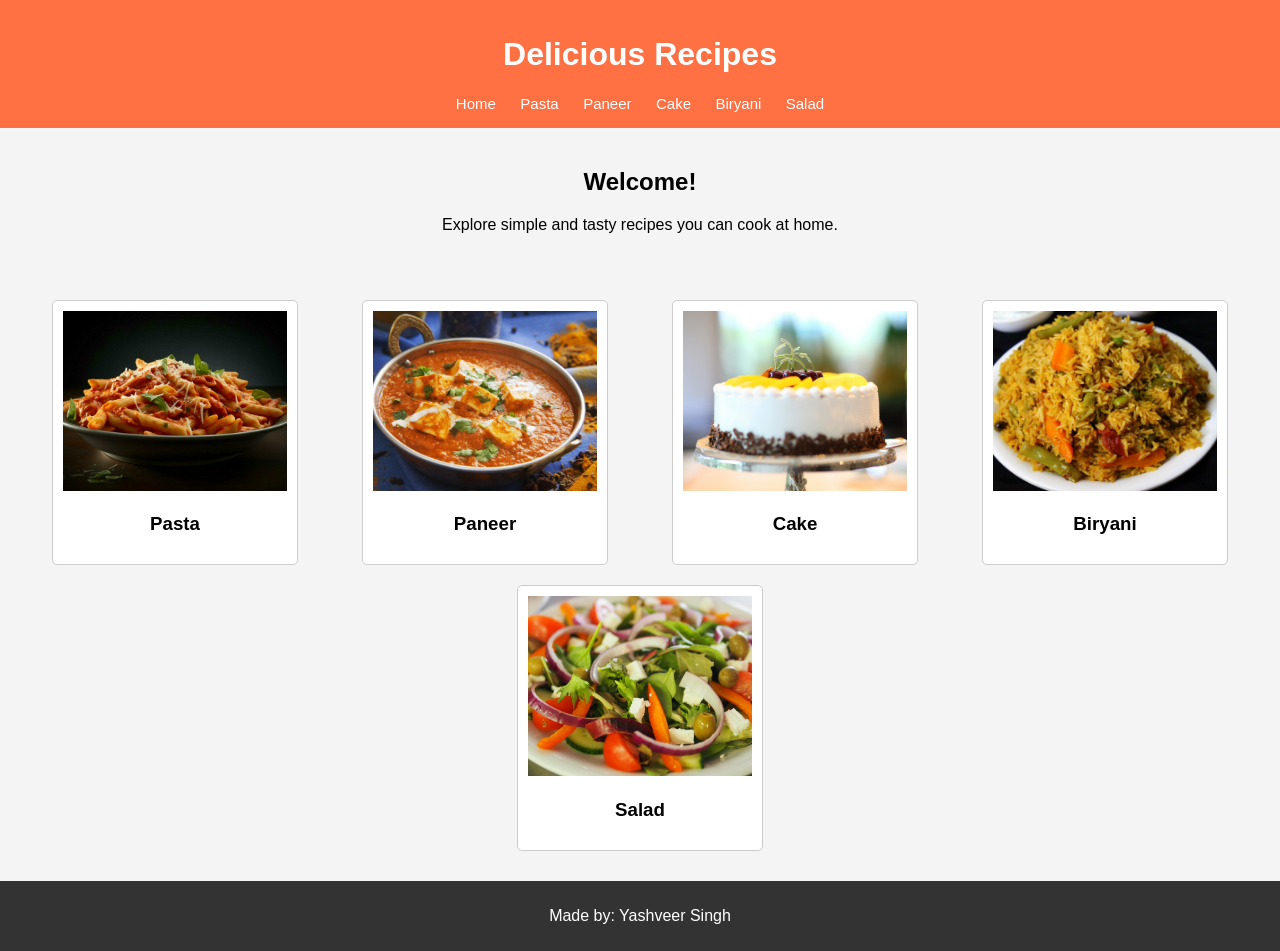
<file: index.html>
<!DOCTYPE html>
<html>
<head>
    <title>Delicious Recipes</title>
    <link rel="stylesheet" href="css/styles.css">
</head>
<body>

<header>
    <h1>Delicious Recipes</h1>
    <nav>
        <a href="index.html">Home</a>
        <a href="recipe1.html">Pasta</a>
        <a href="recipe2.html">Paneer</a>
        <a href="recipe3.html">Cake</a>
        <a href="recipe4.html">Biryani</a>
        <a href="recipe5.html">Salad</a>
    </nav>
</header>

<section class="intro">
    <h2>Welcome!</h2>
    <p>Explore simple and tasty recipes you can cook at home.</p>
</section>

<section class="recipes">
    <div class="card">
        <img src="images/pasta.jpg" width = "600">
        <h3>Pasta</h3>
    </div>

    <div class="card">
        <img src="images/paneer.jpg" width = "600">
        <h3>Paneer</h3>
    </div>

    <div class="card">
        <img src="images/cake.jpg" width = "600">
        <h3>Cake</h3>
    </div>

    <div class="card">
        <img src="images/biryani.jpg" width = "600">
        <h3>Biryani</h3>
    </div>

    <div class="card">
        <img src="images/salad.jpg" width = "600">
        <h3>Salad</h3>
    </div>
</section>

<footer>
    <p>Made by: Yashveer Singh</p>
</footer>

</body>
</html>
</file>
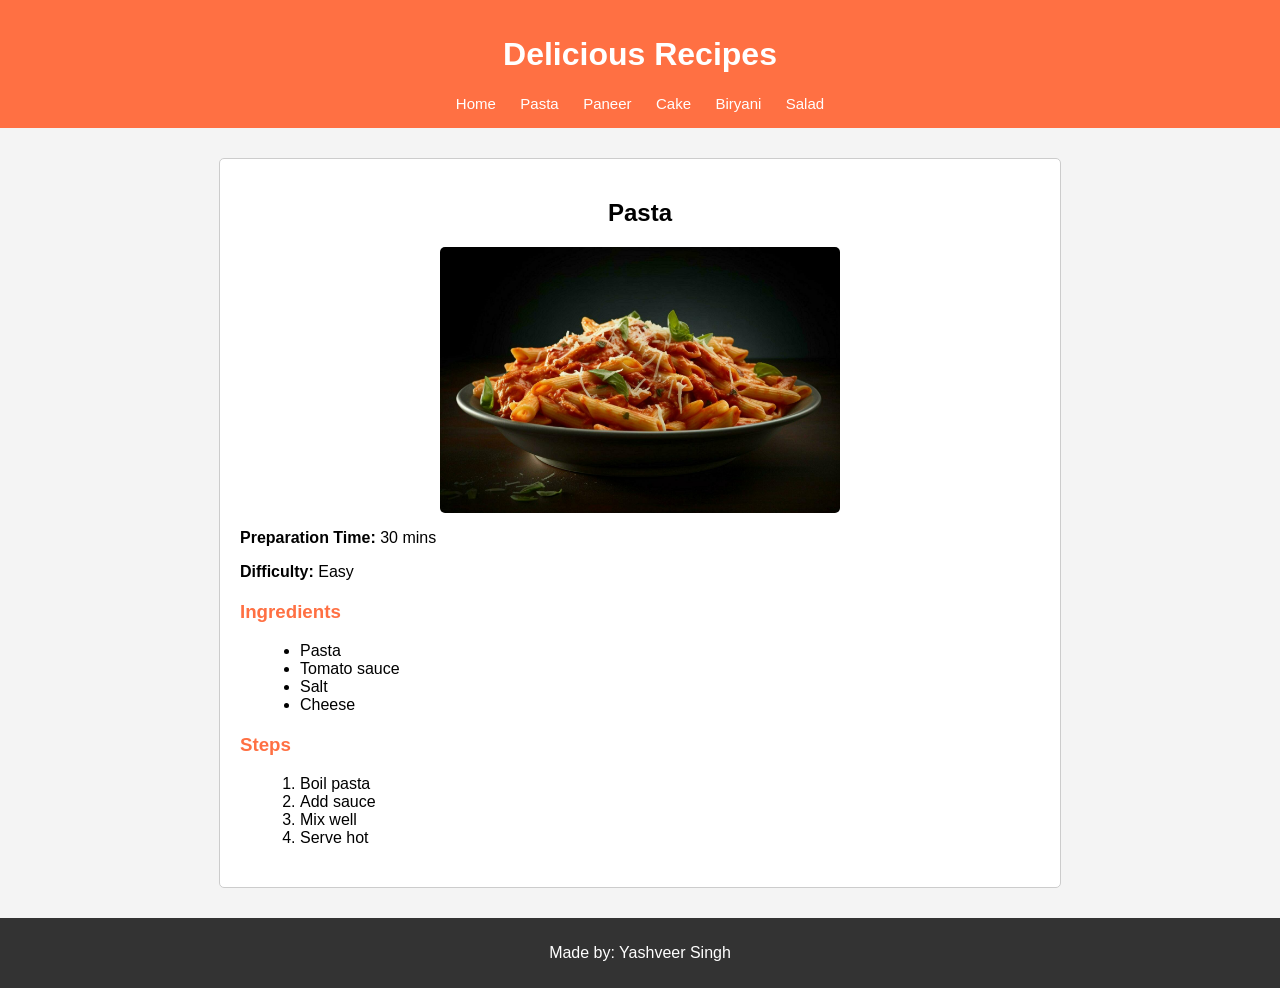
<file: recipe1.html>
<!DOCTYPE html>
<html>
<head>
    <title>Pasta Recipe</title>
    <link rel="stylesheet" href="css/styles.css">
</head>
<body>

<header>
    <h1>Delicious Recipes</h1>
    <nav>
        <a href="index.html">Home</a>
        <a href="recipe1.html">Pasta</a>
        <a href="recipe2.html">Paneer</a>
        <a href="recipe3.html">Cake</a>
        <a href="recipe4.html">Biryani</a>
        <a href="recipe5.html">Salad</a>
    </nav>
</header>

<section class="recipe">
    <h2>Pasta</h2>
    <img src="images/pasta.jpg" width="700">

    <p><strong>Preparation Time:</strong> 30 mins</p>
    <p><strong>Difficulty:</strong> Easy</p>

    <h3>Ingredients</h3>
    <ul>
        <li>Pasta</li>
        <li>Tomato sauce</li>
        <li>Salt</li>
        <li>Cheese</li>
    </ul>

    <h3>Steps</h3>
    <ol>
        <li>Boil pasta</li>
        <li>Add sauce</li>
        <li>Mix well</li>
        <li>Serve hot</li>
    </ol>
</section>

<footer>
    <p>Made by: Yashveer Singh</p>
</footer>

</body>
</html>
</file>
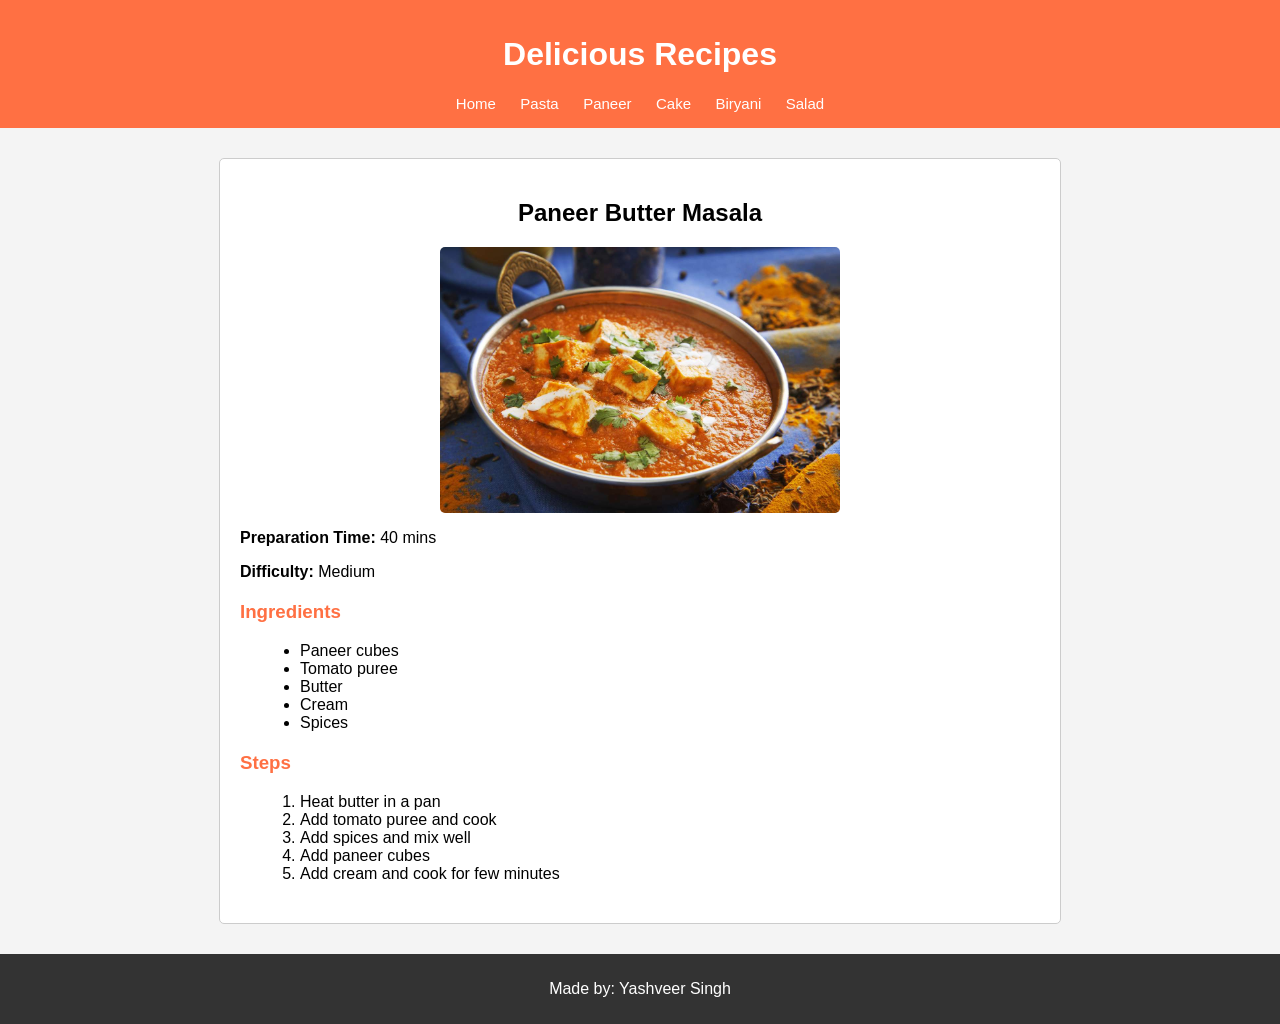
<file: recipe2.html>
<!DOCTYPE html>
<html>
<head>
    <title>Paneer Recipe</title>
    <link rel="stylesheet" href="css/styles.css">
</head>
<body>

<header>
    <h1>Delicious Recipes</h1>
    <nav>
        <a href="index.html">Home</a>
        <a href="recipe1.html">Pasta</a>
        <a href="recipe2.html">Paneer</a>
        <a href="recipe3.html">Cake</a>
        <a href="recipe4.html">Biryani</a>
        <a href="recipe5.html">Salad</a>
    </nav>
</header>

<section class="recipe">
    <h2>Paneer Butter Masala</h2>
    <img src="images/paneer.jpg" width = "700">

    <p><strong>Preparation Time:</strong> 40 mins</p>
    <p><strong>Difficulty:</strong> Medium</p>

    <h3>Ingredients</h3>
    <ul>
        <li>Paneer cubes</li>
        <li>Tomato puree</li>
        <li>Butter</li>
        <li>Cream</li>
        <li>Spices</li>
    </ul>

    <h3>Steps</h3>
    <ol>
        <li>Heat butter in a pan</li>
        <li>Add tomato puree and cook</li>
        <li>Add spices and mix well</li>
        <li>Add paneer cubes</li>
        <li>Add cream and cook for few minutes</li>
    </ol>
</section>

<footer>
    <p>Made by: Yashveer Singh</p>
</footer>

</body>
</html>
</file>
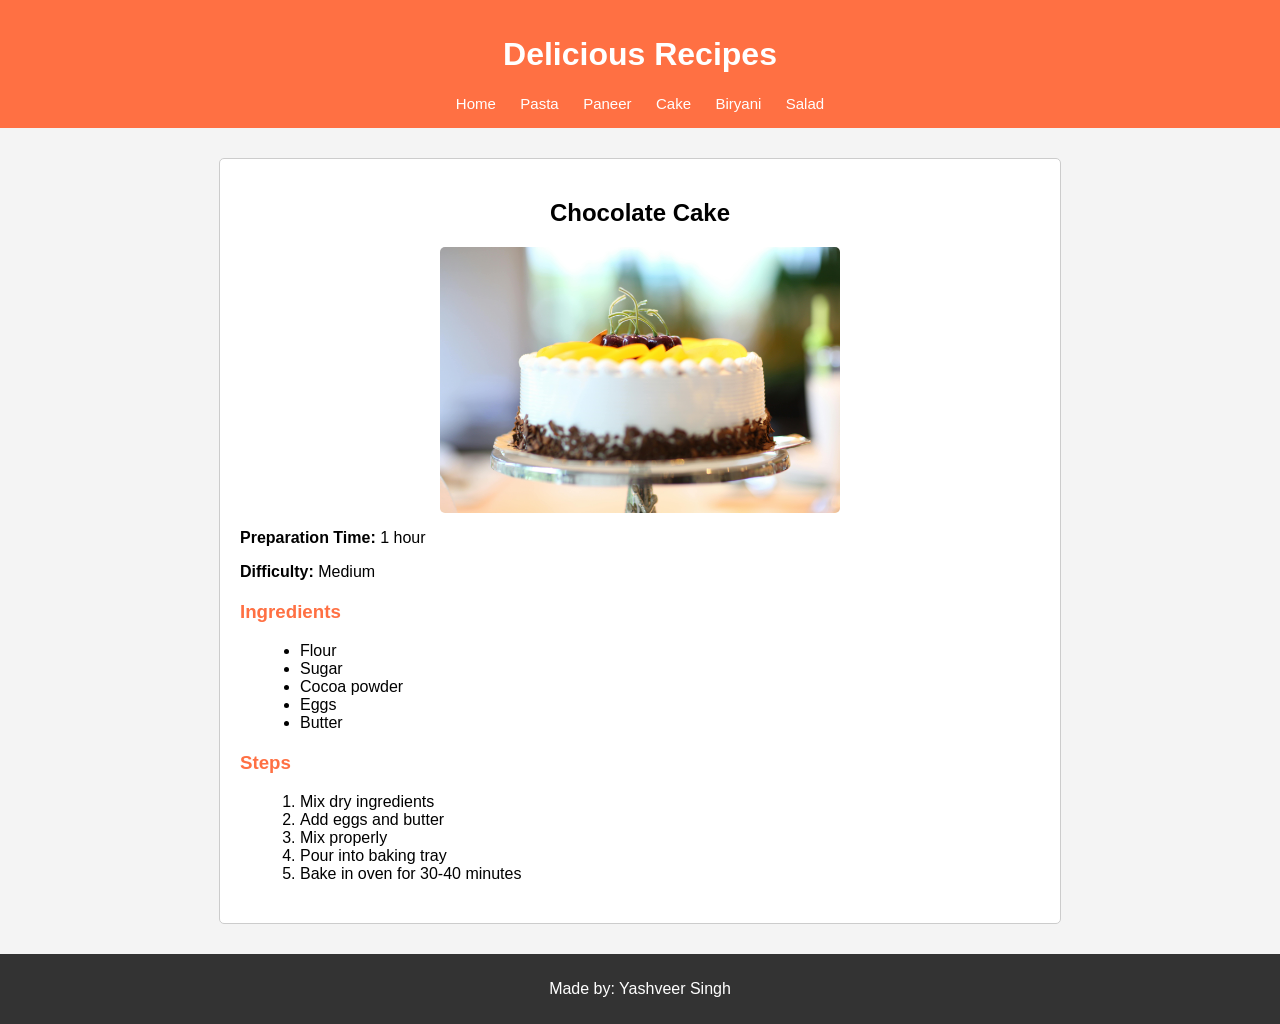
<file: recipe3.html>
<!DOCTYPE html>
<html>
<head>
    <title>Cake Recipe</title>
    <link rel="stylesheet" href="css/styles.css">
</head>
<body>

<header>
    <h1>Delicious Recipes</h1>
    <nav>
        <a href="index.html">Home</a>
        <a href="recipe1.html">Pasta</a>
        <a href="recipe2.html">Paneer</a>
        <a href="recipe3.html">Cake</a>
        <a href="recipe4.html">Biryani</a>
        <a href="recipe5.html">Salad</a>
    </nav>
</header>

<section class="recipe">
    <h2>Chocolate Cake</h2>
    <img src="images/cake.jpg" width = "700">

    <p><strong>Preparation Time:</strong> 1 hour</p>
    <p><strong>Difficulty:</strong> Medium</p>

    <h3>Ingredients</h3>
    <ul>
        <li>Flour</li>
        <li>Sugar</li>
        <li>Cocoa powder</li>
        <li>Eggs</li>
        <li>Butter</li>
    </ul>

    <h3>Steps</h3>
    <ol>
        <li>Mix dry ingredients</li>
        <li>Add eggs and butter</li>
        <li>Mix properly</li>
        <li>Pour into baking tray</li>
        <li>Bake in oven for 30-40 minutes</li>
    </ol>
</section>

<footer>
    <p>Made by: Yashveer Singh</p>
</footer>

</body>
</html>
</file>
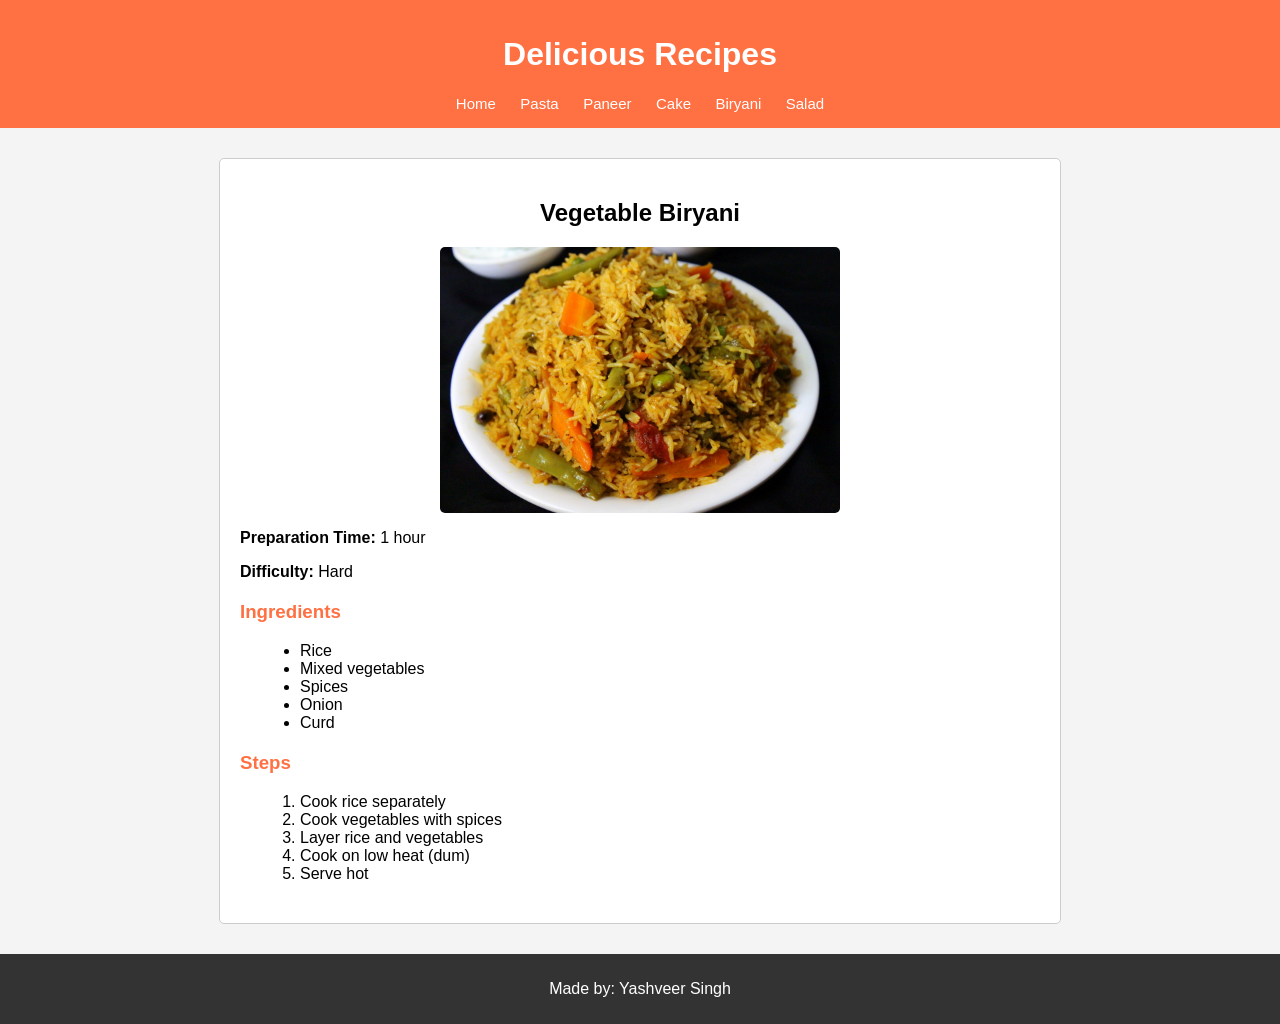
<file: recipe4.html>
<!DOCTYPE html>
<html>
<head>
    <title>Biryani Recipe</title>
    <link rel="stylesheet" href="css/styles.css">
</head>
<body>

<header>
    <h1>Delicious Recipes</h1>
    <nav>
        <a href="index.html">Home</a>
        <a href="recipe1.html">Pasta</a>
        <a href="recipe2.html">Paneer</a>
        <a href="recipe3.html">Cake</a>
        <a href="recipe4.html">Biryani</a>
        <a href="recipe5.html">Salad</a>
    </nav>
</header>

<section class="recipe">
    <h2>Vegetable Biryani</h2>
    <img src="images/biryani.jpg" width = "700">

    <p><strong>Preparation Time:</strong> 1 hour</p>
    <p><strong>Difficulty:</strong> Hard</p>

    <h3>Ingredients</h3>
    <ul>
        <li>Rice</li>
        <li>Mixed vegetables</li>
        <li>Spices</li>
        <li>Onion</li>
        <li>Curd</li>
    </ul>

    <h3>Steps</h3>
    <ol>
        <li>Cook rice separately</li>
        <li>Cook vegetables with spices</li>
        <li>Layer rice and vegetables</li>
        <li>Cook on low heat (dum)</li>
        <li>Serve hot</li>
    </ol>
</section>

<footer>
    <p>Made by: Yashveer Singh</p>
</footer>

</body>
</html>
</file>
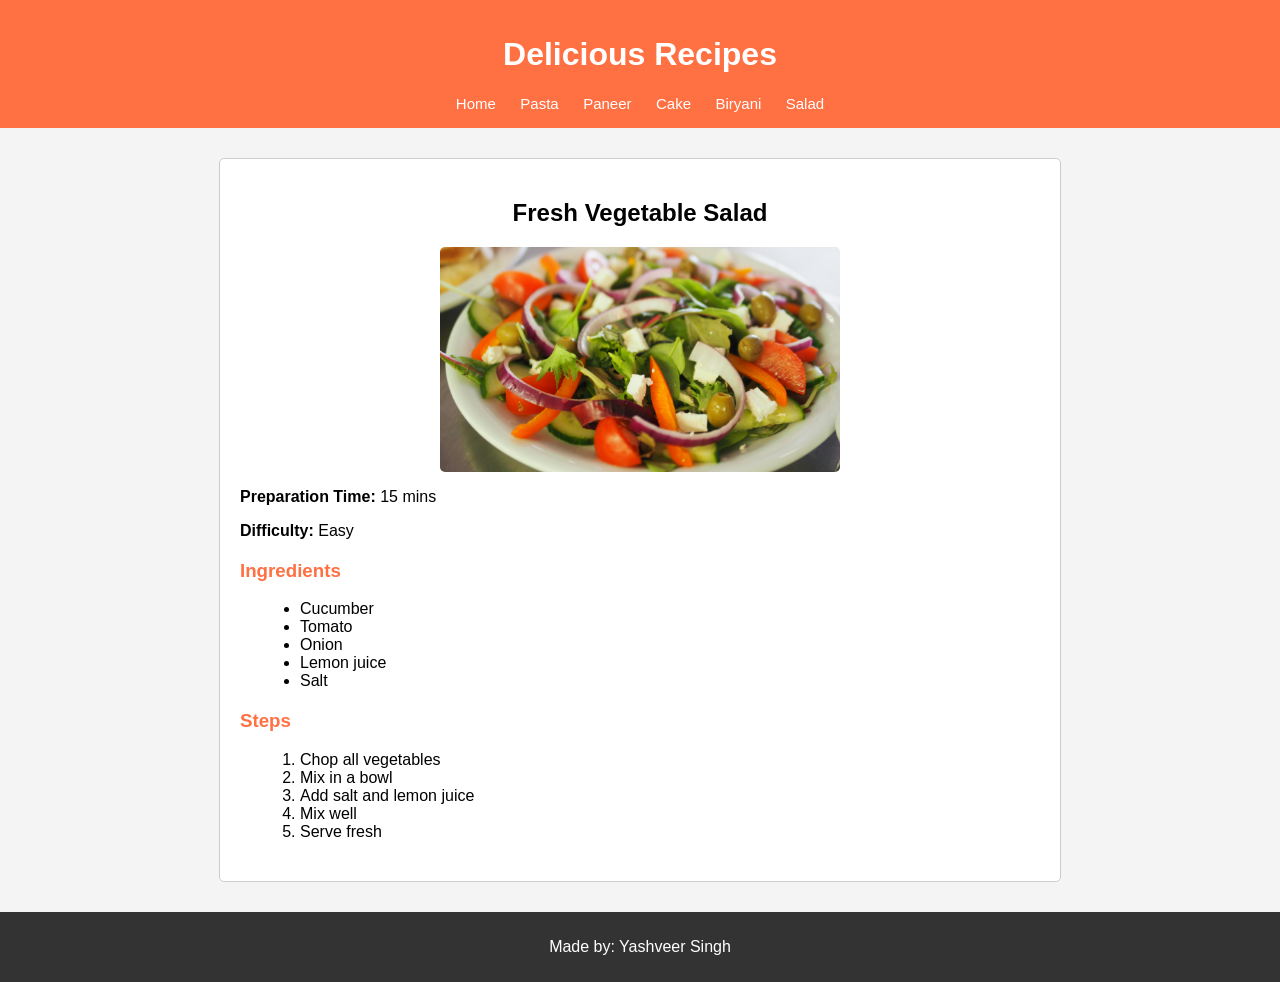
<file: recipe5.html>
<!DOCTYPE html>
<html>
<head>
    <title>Salad Recipe</title>
    <link rel="stylesheet" href="css/styles.css">
</head>
<body>

<header>
    <h1>Delicious Recipes</h1>
    <nav>
        <a href="index.html">Home</a>
        <a href="recipe1.html">Pasta</a>
        <a href="recipe2.html">Paneer</a>
        <a href="recipe3.html">Cake</a>
        <a href="recipe4.html">Biryani</a>
        <a href="recipe5.html">Salad</a>
    </nav>
</header>

<section class="recipe">
    <h2>Fresh Vegetable Salad</h2>
    <img src="images/salad.jpg" width="700">

    <p><strong>Preparation Time:</strong> 15 mins</p>
    <p><strong>Difficulty:</strong> Easy</p>

    <h3>Ingredients</h3>
    <ul>
        <li>Cucumber</li>
        <li>Tomato</li>
        <li>Onion</li>
        <li>Lemon juice</li>
        <li>Salt</li>
    </ul>

    <h3>Steps</h3>
    <ol>
        <li>Chop all vegetables</li>
        <li>Mix in a bowl</li>
        <li>Add salt and lemon juice</li>
        <li>Mix well</li>
        <li>Serve fresh</li>
    </ol>
</section>

<footer>
    <p>Made by: Yashveer Singh</p>
</footer>

</body>
</html>
</file>
<file: css/styles.css>
body {
    font-family: Arial, sans-serif;
    margin: 0;
    background-color: #f4f4f4;
}

header {
    background-color: #ff7043;
    color: white;
    text-align: center;
    padding: 15px;
}

nav a {
    color: white;
    margin: 0 10px;
    text-decoration: none;
    font-size: 15px;
}

nav a:hover {
    text-decoration: underline;
}

.intro {
    text-align: center;
    padding: 20px;
}

.recipes {
    display: flex;
    justify-content: space-around;
    flex-wrap: wrap;
    padding: 20px;
}

.card {
    background: white;
    border: 1px solid #ccc;
    width: 18%;
    margin: 10px;
    text-align: center;
    padding: 10px;
    transition: transform 0.3s, box-shadow 0.3s;
    border-radius: 5px;
}

.card img {
    width: 100%;
    height: 180px;
    object-fit: cover;
}

.card:hover {
    transform: scale(1.05);
    box-shadow: 0px 4px 10px rgba(0,0,0,0.2);
}

.recipe {
    max-width: 800px;
    margin: 30px auto;
    background: white;
    padding: 20px;
    border: 1px solid #ccc;
    border-radius: 5px;
}

.recipe h2 {
    text-align: center;
}

.recipe img {
    width: 100%;
    max-width: 400px;
    display: block;
    margin: 15px auto;
    border-radius: 5px;
}

.info {
    display: flex;
    justify-content: space-between;
    background: #f9f9f9;
    padding: 10px;
    margin: 15px 0;
    border-radius: 5px;
}

.recipe ul {
    margin-left: 20px;
    margin-bottom: 20px;
}

.recipe ol {
    margin-left: 20px;
    margin-bottom: 20px;
}

.recipe h3 {
    margin-top: 20px;
    color: #ff7043;
}

footer {
    background: #333;
    color: white;
    text-align: center;
    padding: 10px;
}

@media (max-width: 1024px) {
    .card {
        width: 30%;
    }
}

@media (max-width: 768px) {
    .card {
        width: 45%;
    }

    .info {
        flex-direction: column;
        gap: 5px;
    }
}

@media (max-width: 480px) {
    .card {
        width: 90%;
    }

    nav a {
        display: block;
        margin: 5px 0;
    }
}
</file>
